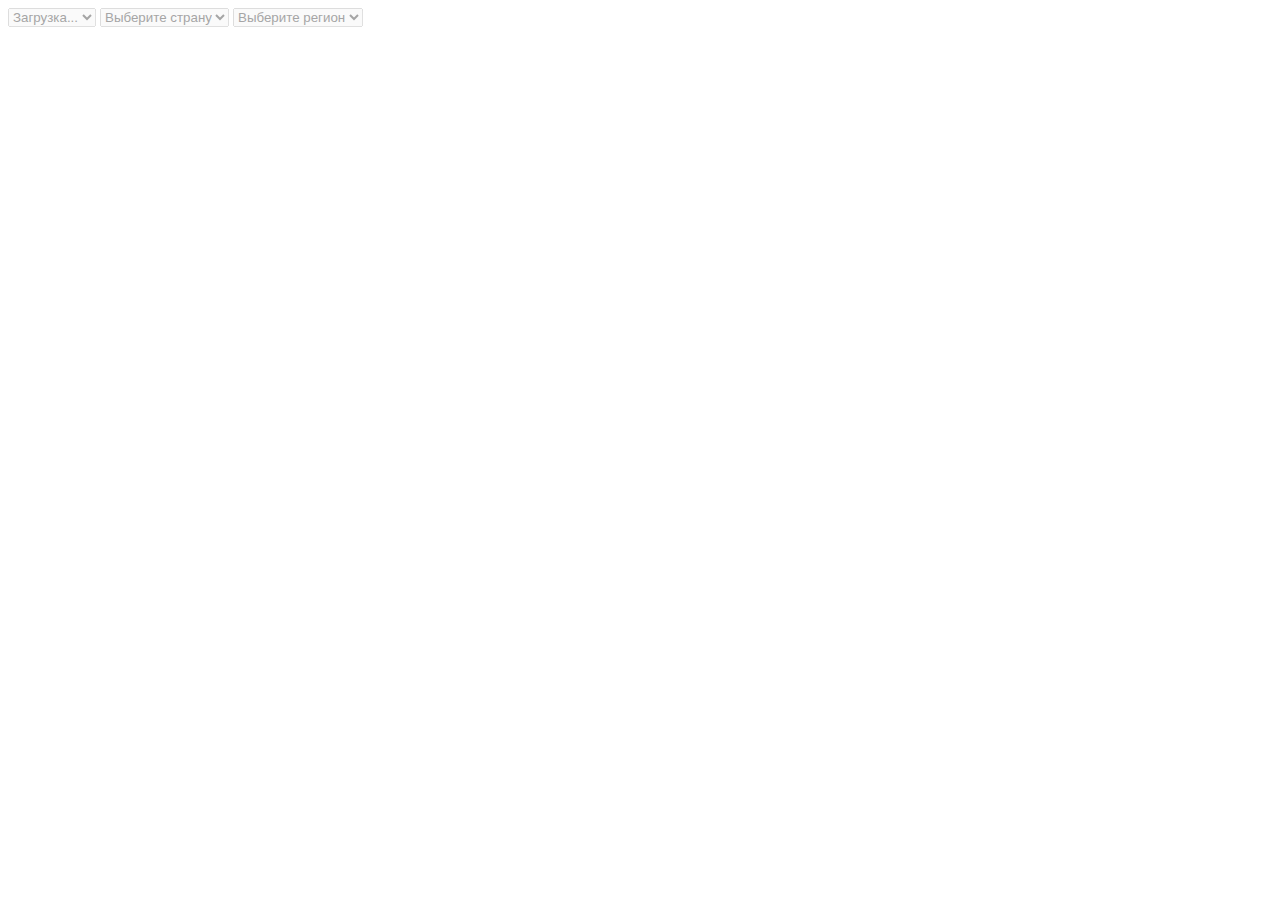
<file: index.html>
<!doctype html>
<html lang="ru">
<head>
    <meta charset="UTF-8">
    <meta name="viewport"
          content="width=device-width, user-scalable=no, initial-scale=1.0, maximum-scale=1.0, minimum-scale=1.0">
    <meta http-equiv="X-UA-Compatible" content="ie=edge">
    <title>GeoBase</title>
</head>
<body>

<div>
    <select name="country" onchange="loadJson('region',this)">
        <option>Загрузка...</option>
    </select>

    <select name="region" disabled="disabled"
            onchange="loadJson('city',this)">
        <option>Выберите страну</option>
    </select>

    <select name="city" disabled="disabled">
        <option>Выберите регион</option>
    </select>
</div>

<script src="main.js"></script>
</body>
</html>
</file>
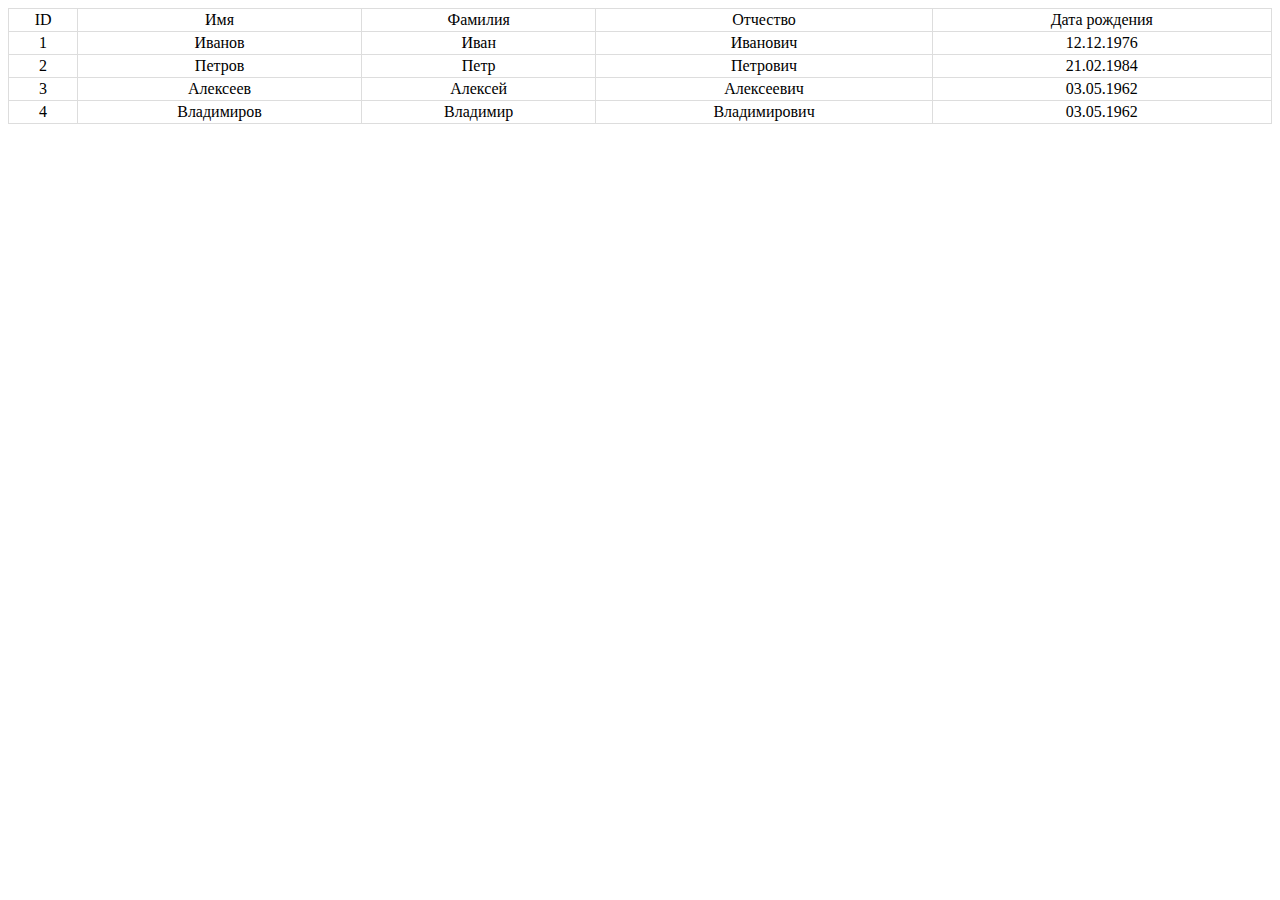
<file: adaptiveTable/index.html>
<!doctype html>
<html lang="ru">
<head>
    <meta charset="UTF-8">
    <meta http-equiv="X-UA-Compatible" content="ie=edge">
    <meta name="viewport" content="width=device-width, user-scalable=yes">
    <title>Adaptive Table</title>
    <link rel="stylesheet" type="text/css" href="main.css">
</head>
<body>
<div>
    <table id="table">
        <tr>
            <td>ID</td>
            <td>Имя</td>
            <td>Фамилия</td>
            <td>Отчество</td>
            <td>Дата рождения</td>
        </tr>
    </table>
</div>

<script src="main.js"></script>
</file>
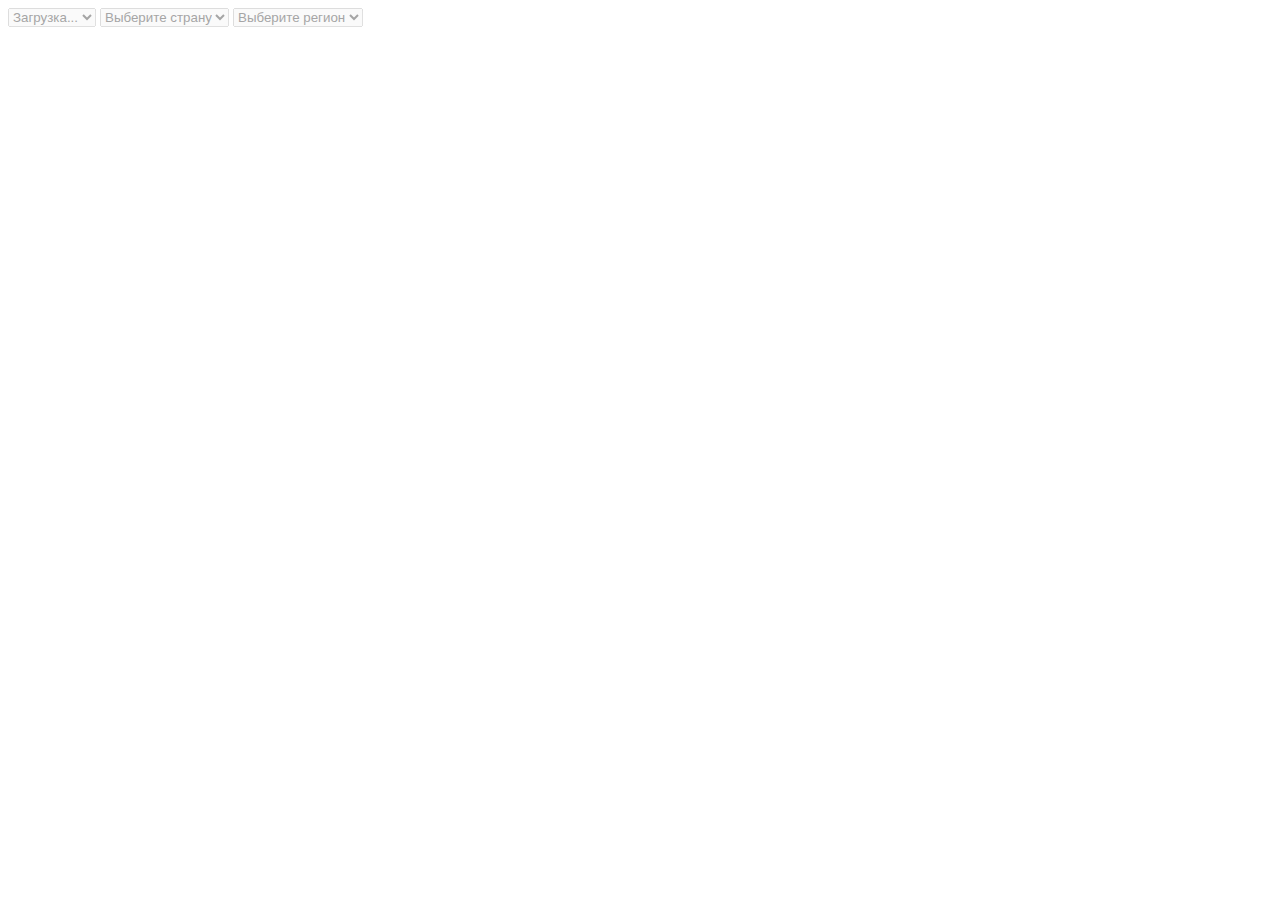
<file: index_jquery.html>
<!doctype html>
<html lang="ru">
<head>
    <meta charset="UTF-8">
    <meta name="viewport"
          content="width=device-width, user-scalable=no, initial-scale=1.0, maximum-scale=1.0, minimum-scale=1.0">
    <meta http-equiv="X-UA-Compatible" content="ie=edge">
    <script src="https://code.jquery.com/jquery-3.6.0.min.js"></script>
    <title>GeoBase</title>
</head>
<body>

<div>
    <select required name="country" onchange="loadJson('region',this)">
        <option>Загрузка...</option>
    </select>

    <select required name="region" disabled="disabled"
            onchange="loadJson('city',this)">
        <option>Выберите страну</option>
    </select>

    <select required name="city" disabled="disabled">
        <option>Выберите регион</option>
    </select>
</div>

<script type="text/javascript">
	function loadJson(action, select = false) {

		let element = $(`select[name=${action}]`);
		let city = $("select[name='city']");

		element.attr('disabled', 'disabled'); // делаем список городов не активным

		if (action === 'region') city.attr('disabled', 'disabled'); // если функция запрашивает регионы,

		$.getJSON('api.php', {action: action, id: select.value}, function (elementList) {// послыаем AJAX запрос
			element.html(''); // очищаем список текущих елементов
			if (action === 'region') {
				city.html('');
				city.append('<option value="">Выберите регион</option>');
			}
			changeHTML(element, elementList);
		});
		return true;
	}

	function changeHTML(element, elementList) {
		if (elementList.status === false) { // если подключения нет
			let country = $("select[name='country']");
			country.html('');
			country.append('<option value="">Укажите подключение к базе данных</option>');
		}
		if (elementList.data === false) { // если нет подходящих данных в DB
			element.append('<option value="">Нет данных</option>');
			element.attr('disabled', 'disabled');
		}
		// заполняем список новыми пришедшими данными
		else {
			element.append('<option value="">Выбрать</option>');
			$.each(elementList.data, function (i) {
				element.append('<option value="' + this.id + '">' + this.name + '</option>');
			});
			element.removeAttr('disabled'); // делаем список городов активным
		}
	}

	loadJson('country'); // загрузка стран


</script>
</body>
</html>
</file>
<file: adaptiveTable/main.css>
table {
    text-align: center;
    border: 1px solid #ccc;
    width: 100%;
    border-collapse: collapse;
}

table tr {
    border: 1px solid #ddd;
    padding: 1px;
}

table th, table td {
    padding: 2px;
    text-align: center;
    border-right: 1px solid #ddd;
}

@media screen and (max-width: 500px)
{
    table td {
        display: block;
        text-align: right;
        border-bottom: 1px dotted #ccc;
    }
}
</file>
